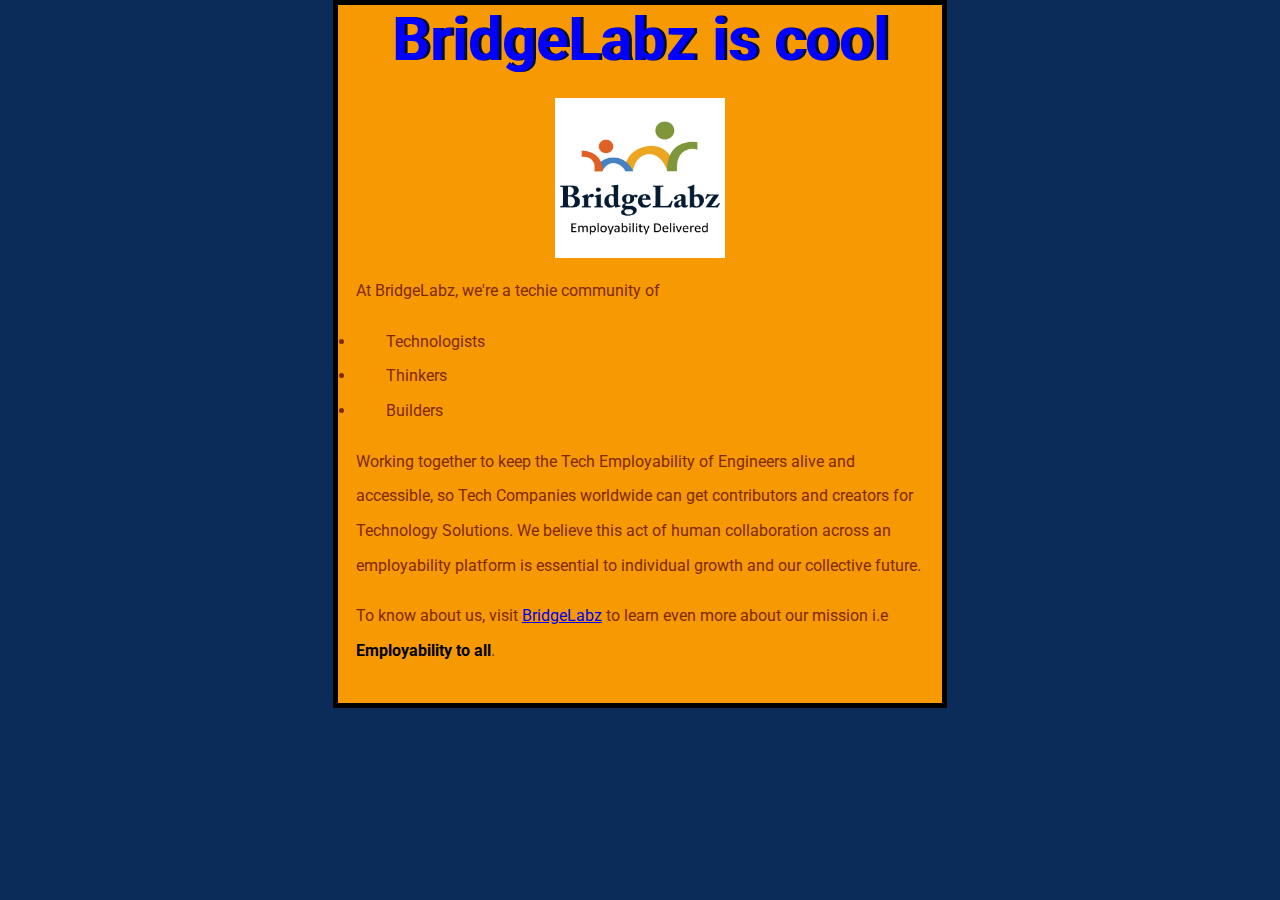
<file: pages/index.html>
<!DOCTYPE html>
<html lang="en">
<head>
    <meta charset="UTF-8">
    <meta http-equiv="X-UA-Compatible" content="IE=edge">
    <meta name="viewport" content="width=device-width, initial-scale=1.0">
    <link rel="preconnect" href="https://fonts.gstatic.com">
    <link rel="preconnect" href="https://fonts.gstatic.com">
    <link href="https://fonts.googleapis.com/css2?family=Roboto:wght@500&display=swap" rel="stylesheet">    <link rel="shortcut icon" href="../assests/fav.png">
    <link rel="stylesheet" href="../css/simple_form.css">
    <title>BridgeLabz</title>
</head>
<body class="container">
    <h1 class="title">BridgeLabz is cool</h1>
    <img class="image" src="../images/BL_logo_square_jpg.jpg" alt="bridgeLabzIcon">
    <p>At BridgeLabz, we're a techie community of</p>
    <li>Technologists</li>
    <li>Thinkers</li>
    <li>Builders</li>
    <p>
        Working together to keep the Tech Employability of Engineers alive and accessible,
        so Tech Companies worldwide can get contributors and creators for Technology
        Solutions. We believe this act of human collaboration across an employability
        platform is essential to individual growth and our collective future.
    </p>
    <p>To know about us, visit <a href="https://www.bridgelabz.com/">BridgeLabz</a> to learn even more about 
        our mission i.e <b style="color:black;">Employability to all</b>.
    </p>
</body>
</html>
</file>
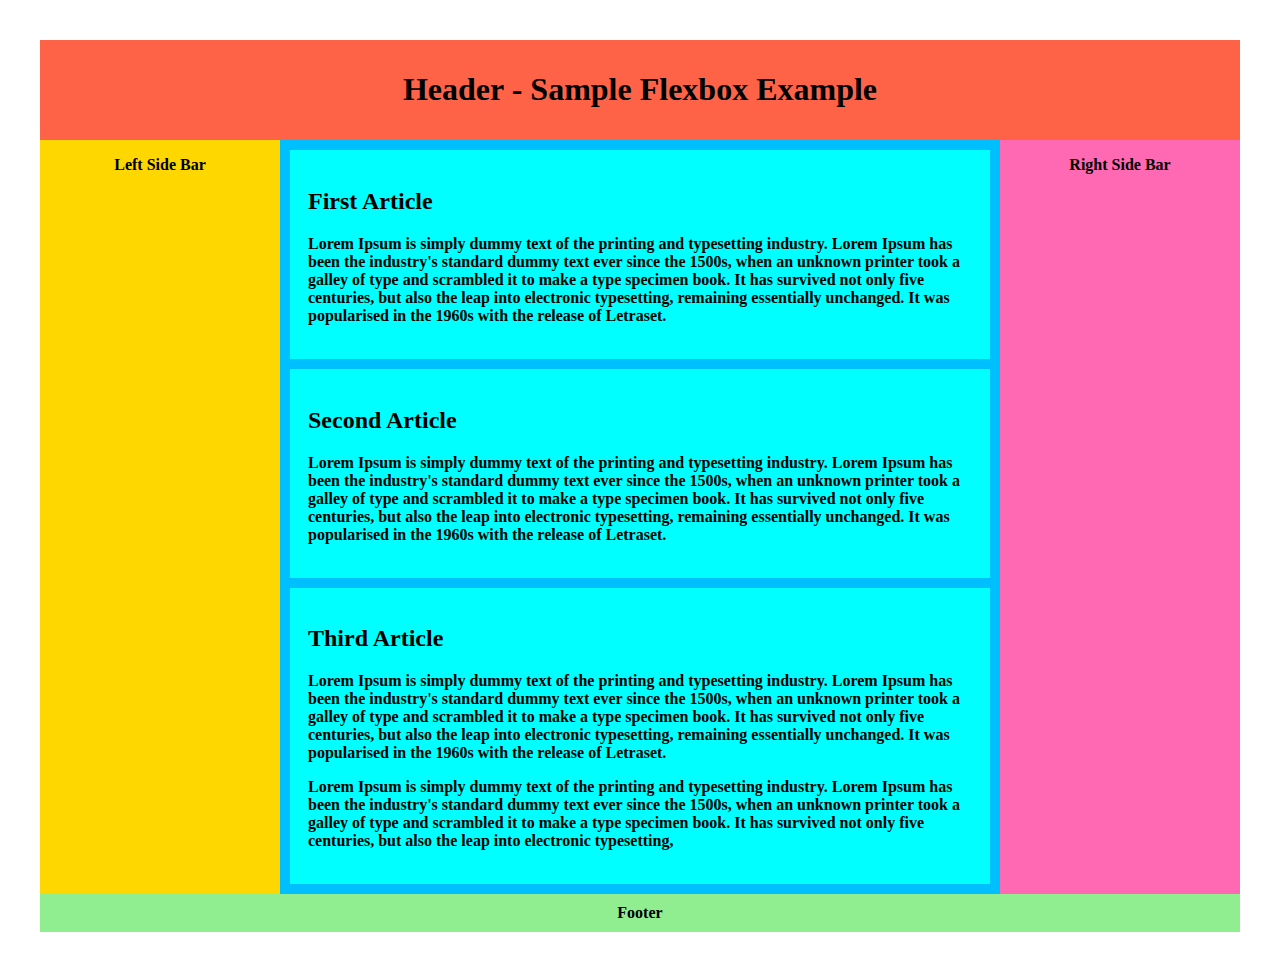
<file: pages/FlexBoxWeb.html>
<!DOCTYPE html>
<html lang="en">
<head>
    <meta charset="UTF-8">
    <meta http-equiv="X-UA-Compatible" content="IE=edge">
    <meta name="viewport" content="width=device-width, initial-scale=1.0">
    <link rel="stylesheet" href="../css/flexBoxWeb.css">
    <title>Flex Demo-1</title>
</head>
<body>
    <header class="headerContainer">
        <h1>Header - Sample Flexbox Example</h1>
    </header>
    <div class="mainContainer">
        <section class="mainContentItem">
            <article>
                <h2>First Article</h2>
                <p>Lorem Ipsum is simply dummy text of the printing and typesetting industry. 
                    Lorem Ipsum has been the industry's standard dummy text ever since the 1500s, 
                    when an unknown printer took a galley of type and scrambled it to make a type specimen book. 
                    It has survived not only five centuries, but also the leap into electronic typesetting, 
                    remaining essentially unchanged. It was popularised in the 1960s with the release of Letraset.
                </p>
            </article>
            <article>
                <h2>Second Article</h2>
                <p>Lorem Ipsum is simply dummy text of the printing and typesetting industry. 
                    Lorem Ipsum has been the industry's standard dummy text ever since the 1500s, 
                    when an unknown printer took a galley of type and scrambled it to make a type specimen book. 
                    It has survived not only five centuries, but also the leap into electronic typesetting, 
                    remaining essentially unchanged. It was popularised in the 1960s with the release of Letraset.
                </p>
            </article>
            <article>
                <h2>Third Article</h2>
                <p>
                    Lorem Ipsum is simply dummy text of the printing and typesetting industry. 
                    Lorem Ipsum has been the industry's standard dummy text ever since the 1500s, 
                    when an unknown printer took a galley of type and scrambled it to make a type specimen book. 
                    It has survived not only five centuries, but also the leap into electronic typesetting, 
                    remaining essentially unchanged. It was popularised in the 1960s with the release of Letraset.
                </p>
                <p>
                    Lorem Ipsum is simply dummy text of the printing and typesetting industry. 
                    Lorem Ipsum has been the industry's standard dummy text ever since the 1500s, 
                    when an unknown printer took a galley of type and scrambled it to make a type specimen book. 
                    It has survived not only five centuries, but also the leap into electronic typesetting,
                </p>
            </article>
        </section>
        <sidebar class="sideBarItem sideBarLeftItem">
            <div class="center">
                <p>
                    Left Side Bar
                </p>
            </div>
        </sidebar>
        <sidebar class="sideBarItem sideBarRightItem">
            <div class="center">
                <p>
                    Right Side Bar
                </p>
            </div>
        </sidebar>
    </div>
    <footer class="footerContainer">Footer</footer>
</body>
</html>
</file>
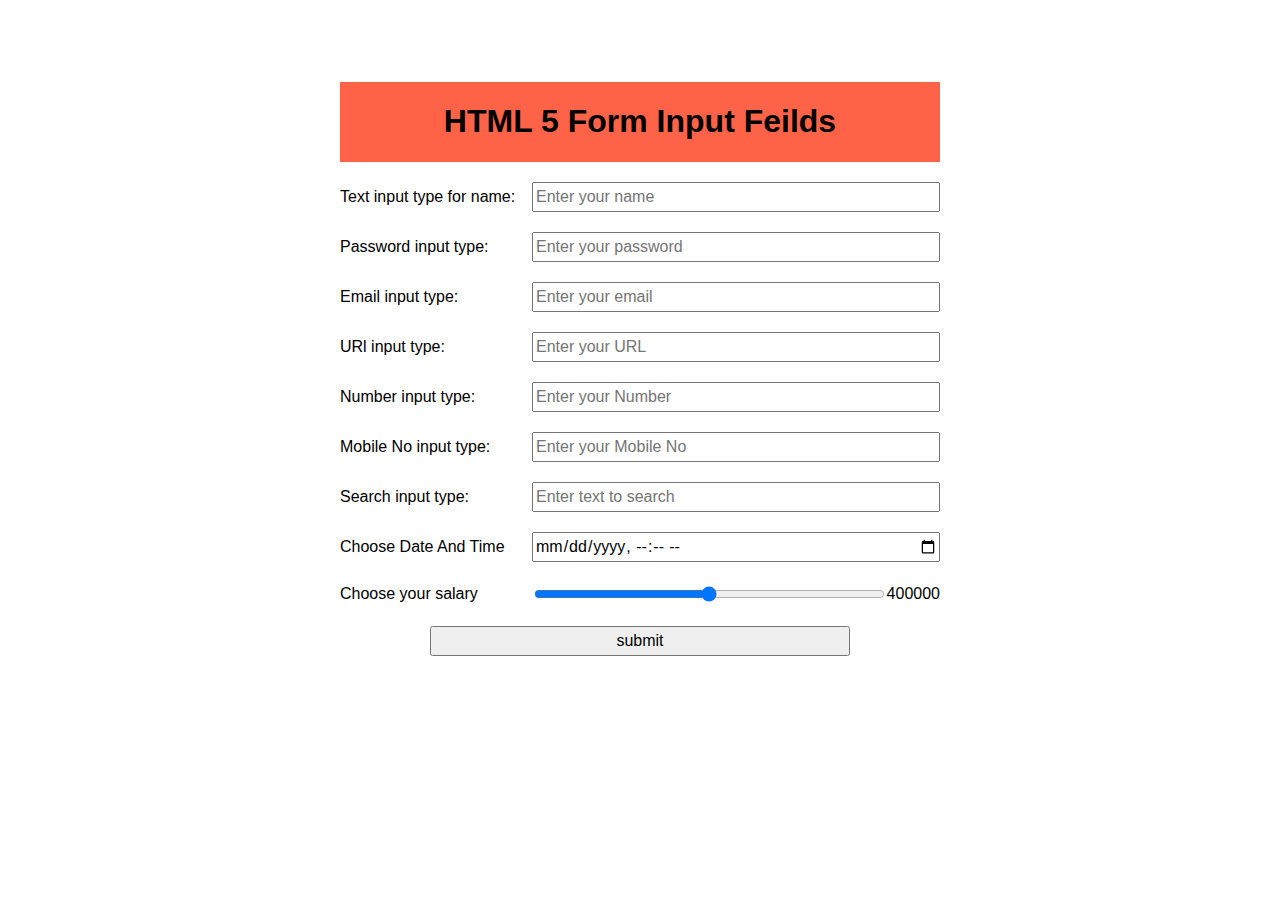
<file: pages/register.html>
<!DOCTYPE html>
<html lang="en">
<head>
    <meta charset="UTF-8">
    <meta http-equiv="X-UA-Compatible" content="IE=edge">
    <meta name="viewport" content="width=device-width, initial-scale=1.0">
    <link rel="stylesheet" href="../css/register.css">
    
    <title>User registration</title>
</head>
<body>
    <form action="" onsubmit="handleOnSubmit()">
        <header class="headerContainer" >
            <h1>
                HTML 5 Form Input Feilds
            </h1>
        </header>
        <div>
            <label for="text">Text input type for name: </label>
            <input type="text" name="text" id="text" placeholder="Enter your name" required>
            <error-output class="text-error" for= "text"></error-output>
        </div>
        <div>
            <label for="pwd">Password input type: </label>
            <input type="password" name="pwd" id="pwd" placeholder="Enter your password" required>
            <error-output class="password-error" for= "pwd"></error-output>
        </div>
        <div>
            <label for="email">Email input type: </label>
            <input type="email" name="email" id="email" placeholder="Enter your email" required>
            <error-output class="email-error" for= "email"></error-output>
        </div>
        <div>
            <label for="url">URl input type: </label>
            <input type="url" name="url" id="url" placeholder="Enter your URL">
        </div>
        <div>
            <label for="number">Number input type: </label>
            <input type="number" name="number" id="number" placeholder="Enter your Number" required>
        </div>
        <div>
            <label for="phone">Mobile No input type: </label>
            <input type="tel" name="tel" id="tel" placeholder="Enter your Mobile No">
            <error-output class="number-error" for= "phone"></error-output>
        </div>
        <div>
            <label for="search">Search input type: </label>
            <input type="search" name="search" id="search" placeholder="Enter text to search">
        </div>
        <div class="nativeDateTimePicker">
            <label for="startDate">Choose Date And Time</label>
            <input type="datetime-local" name="startDate" id="startDate" required>
        </div>
        <div>
            <label for="salary">Choose your salary</label>
            <input type="range" name="salary" id="salary" min="300000"
            max="500000" step="100" value="400000">
            <output class="salary-output" for="salary">40000</output>
        </div>
        <div>
            <button type="submit">
                submit
            </button>
        </div>
    </form>
    <script>

        // UC-1 regex check for name
        const text = document.querySelector('#text');
        const textError = document.querySelector('.text-error');
        text.addEventListener('input', function() {
            let nameRegex = RegExp('^[A-Z]{1}[a-z]{2,}$');
            if (nameRegex.test(text.value)) {
                textError.textContent = "";
            }
            else {
                textError.textContent = "Name is incorrect";
            }
        });

        // UC-2 regex check for email
        const email = document.querySelector('#email');
        const emailError = document.querySelector('.email-error');
        email.addEventListener('input', function(){ 
            let emailRegex = RegExp('^[a][b][c][.][a-z]{3}@[b][l][.][c][o][.][a-z]{2}$');
            if (emailRegex.test(email.value)) {
                emailError.textContent = "";
            } else {
                emailError.textContent = "Email is incorrect";
            }
        });

        // UC-3 regex check for phone number
        const phone = document.querySelector('#tel');
        const phoneError = document.querySelector('.number-error');
        phone.addEventListener('input', function(){ 
            let phoneRegex = RegExp('^[9][1] [6-9]{1}[0-9]{9}$');
            if (phoneRegex.test(tel.value)) {
                phoneError.textContent = "";
            } else {
                phoneError.textContent = "Phone number is incorrect";
            }
        });

        // UC-4, UC-5 regex check for password
        const password = document.querySelector('#pwd');
        const passwordError = document.querySelector('.password-error');
        password.addEventListener('input', function(){
            // let passwordRegex = RegExp("^(?=.*[0-9])(?=.*[a-z])(?=.*[A-Z])(?=.*[!@#&()–[{}]:;',?/*~$^+=<>]).{8,}$");
            let passwordRegex = RegExp("^(?=.*[a-z])(?=.*[A-Z])(?=.*[0-9])(?=.*[!@#\$%\^&\*])(?=.{8,})");
            if (passwordRegex.test(password.value)) {
                passwordError.textContent = "";
            } else {
                passwordError.textContent = "Password is incorrect";
            }
        });

        const salary = document.querySelector('#salary');
        const output = document.querySelector('.salary-output');
        output.textContent = salary.value;
        salary.addEventListener('input', function() {
            output.textContent = salary.value;
        });

        function handleOnSubmit() {
            alert("Thanks! " + text.value + " ,Your form is Submitted successfully")
        }
    </script>
</body>
</html>
</file>
<file: css/simple_form.css>
body {
    font-family: 'Roboto', sans-serif;
    color: #802902;
    line-height: 26pt;
}

li {
    padding-left: 30px;
}

html{
    background-color: #0b2c58;
}

.title {
    margin-top: 0;
    color: blue;
    text-align: center;
    font-size: 60px;
    text-shadow: 3px 0px 0px #040e2d;
}

.container {
    margin-top: 0;
    margin-left: 26%;
    margin-right: 26%;
    background-color: #f79903;
    border: 5px solid black;
    padding: 18px;
}

.image {
    height: 160px;
    width: 170px;
    display: block;
    margin: auto;
}
</file>
<file: css/flexBoxWeb.css>
body {
    padding: 2em;
}

.headerContainer {
    display: flex;
    flex-flow: column wrap;
    align-content: center;
    background: tomato;
    font-weight: bold;
    padding: 10px;
}

.footerContainer {
    display: flex;
    flex-flow: column wrap;
    align-content: center;
    background: lightgreen;
    font-weight: bold;
    padding: 10px;
}

.mainContainer {
    display: flex;
    flex-flow: row wrap;
    font-weight: bold;
    text-align: center;
}

.mainContentItem {
    text-align: left;
    background-color: deepskyblue;
}

article {
    padding: 18px;
    margin: 10px;
    background: aqua;
}

.sideBarLeftItem {
    background: gold;
}

.sideBarRightItem {
    background: hotpink;
}

.sideBarItem {
    flex: 1 0 0;
    border: px solid green;
}

.mainContentItem {
    flex: 3 0px;
    order: 2;
}

.sideBarLeftItem {
    order: 1;
}

.sideBarRightItem {
    order: 3;
}
</file>
<file: css/register.css>
html, input {
    font-family: sans-serif;
}

body {
    width: 100%;
    max-width: 600px;
    margin: 0px auto;
    padding: 2em;
}

.headerContainer {
    display: flex;
    flex-direction: column;
    flex-wrap: wrap;
    align-content: center;
    background-color: tomato;
    font-weight: bold;
    font-weight: 20px;
    margin-bottom: 20px;
}

form {
    margin-top: 50px;
}

div {
    margin-bottom: 20px;
    display: flex;
    justify-content: space-between;
    align-items: center;
}

label, input, button {
    font-size: 16px;
    line-height:  1.5;
}

label {
    text-align: left;
    width: 30%;
    margin-right: 2%;
}

input {
    flex: auto;
}

button {
    width: 70%;
    margin: auto;
}

error-output {
    font-size: 12px;
    font-style: italic;
    color: red;
}

@media only screen and (max-width: 360px){
    h1 {
        font-size: 40px;
        text-align: center;
    }
    label {
        width: 40%;
        font-size: 14px;
    }   
}
</file>
